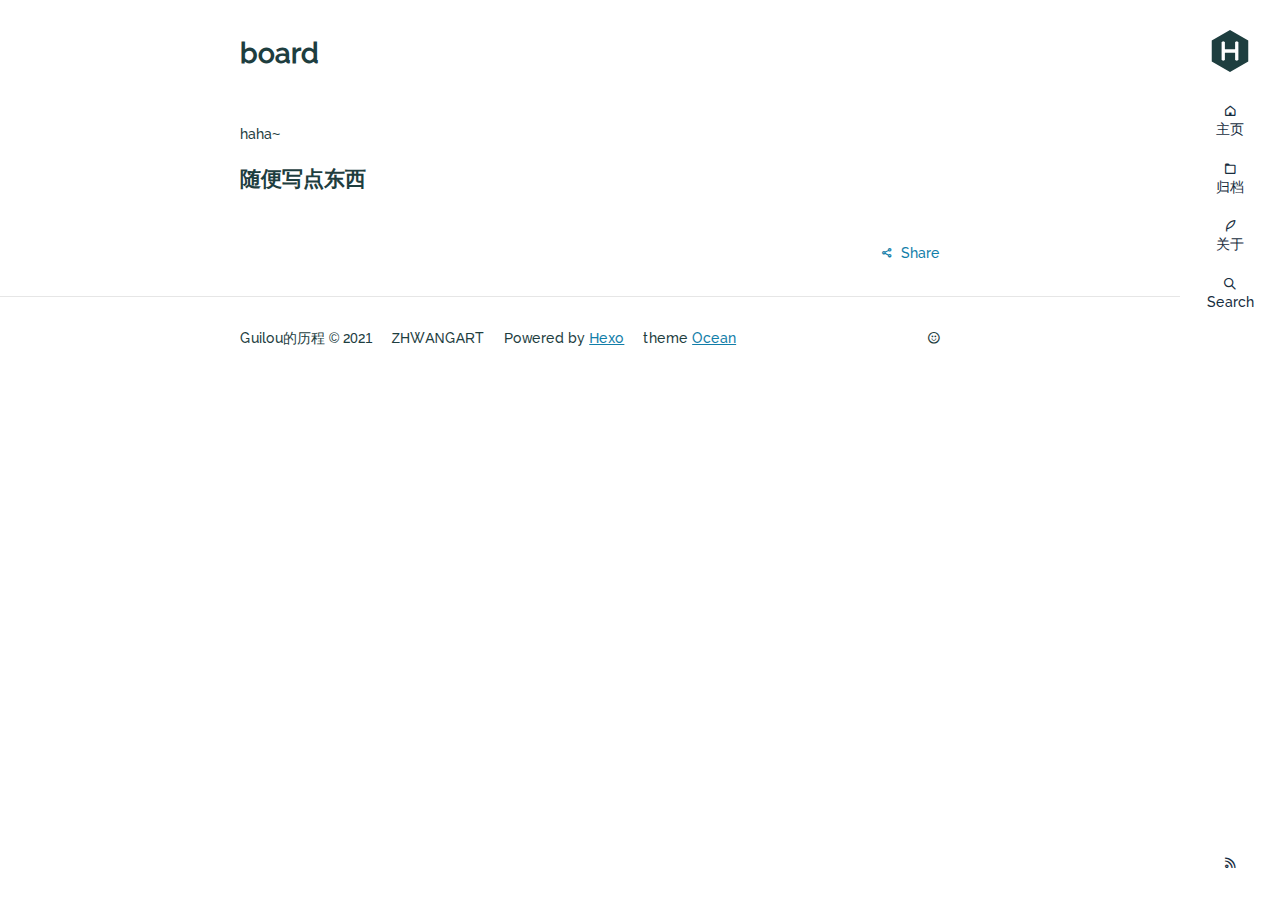
<file: board/index.html>
<!DOCTYPE html>
<html lang="en">

<head>
  <meta charset="utf-8">
  <meta name="viewport" content="width=device-width, initial-scale=1, maximum-scale=1">
  
  
  
  <meta name="description" content="知识，分享，成长">
  
  <title>
    board |
    
    Guilou的历程
  </title>
  
    <link rel="shortcut icon" href="/favicon.ico">
    
  
<link rel="stylesheet" href="/css/style.css">

  
  
<link rel="stylesheet" href="/fancybox/jquery.fancybox.min.css">

  
  
<script src="/js/pace.min.js"></script>

<meta name="generator" content="Hexo 6.0.0"><link rel="alternate" href="/atom.xml" title="Guilou的历程" type="application/atom+xml">
</head>

<body>
  <main class="content">
    <section class="outer">
  <article id="page-" class="article article-type-page" itemscope
  itemprop="blogPost" data-scroll-reveal>

  <div class="article-inner">
    
    <header class="article-header">
      

<h1 class="article-title" itemprop="name">
  board
</h1>



    </header>
    

    

    

    <div class="article-entry" itemprop="articleBody">
      
      
      
      <p>haha~</p>
<h2 id="随便写点东西"><a href="#随便写点东西" class="headerlink" title="随便写点东西"></a>随便写点东西</h2>
      
    </div>
    <footer class="article-footer">
      <a data-url="http://guiloual.github.io/board/index.html" data-id="ckxq8du1z0000xouo2zr57o09" class="article-share-link">
        Share
      </a>
      
    </footer>

  </div>

  
  
  

  

</article>
</section>
    <footer class="footer">
  <div class="outer">
    <div class="float-right">
      <ul class="list-inline">
  
  <li><i class="fe fe-smile-alt"></i> <span id="busuanzi_value_site_uv"></span></li>
  
</ul>
    </div>
    <ul class="list-inline">
      <li>Guilou的历程 &copy; 2021</li>
      
        <li>ZHWANGART</li>
      
      <li>Powered by <a href="http://hexo.io/" target="_blank">Hexo</a></li>
      <li>theme  <a target="_blank" rel="noopener" href="https://github.com/zhwangart/hexo-theme-ocean">Ocean</a></li>
    </ul>
  </div>
</footer>
  </main>
  <aside class="sidebar">
    <button class="navbar-toggle"></button>
<nav class="navbar">
  
  <div class="logo">
    <a href="/"><img src="/images/hexo.svg" alt="Guilou的历程"></a>
  </div>
  
  <ul class="nav nav-main">
    
    <li class="nav-item">
      <a class="nav-item-link" href="/">主页</a>
    </li>
    
    <li class="nav-item">
      <a class="nav-item-link" href="/archives">归档</a>
    </li>
    
    <li class="nav-item">
      <a class="nav-item-link" href="/gallery">关于</a>
    </li>
    
    <li class="nav-item">
      <a class="nav-item-link nav-item-search" title="Search">
        <i class="fe fe-search"></i>
        Search
      </a>
    </li>
  </ul>
</nav>
<nav class="navbar navbar-bottom">
  <ul class="nav">
    <li class="nav-item">
      <div class="totop" id="totop">
  <i class="fe fe-rocket"></i>
</div>
    </li>
    <li class="nav-item">
      
      <a class="nav-item-link" target="_blank" href="/atom.xml" title="RSS Feed">
        <i class="fe fe-feed"></i>
      </a>
      
    </li>
  </ul>
</nav>
<div class="search-form-wrap">
  <div class="local-search local-search-plugin">
  <input type="search" id="local-search-input" class="local-search-input" placeholder="Search...">
  <div id="local-search-result" class="local-search-result"></div>
</div>
</div>
  </aside>
  
<script src="/js/jquery-2.0.3.min.js"></script>


<script src="/js/jquery.justifiedGallery.min.js"></script>


<script src="/js/lazyload.min.js"></script>


<script src="/js/busuanzi-2.3.pure.min.js"></script>



<script src="/fancybox/jquery.fancybox.min.js"></script>




<script src="/js/copybtn.js"></script>






<script src="/js/ocean.js"></script>

</body>

</html>
</file>
<file: css/style.css>
@font-face {
  font-family: Raleway-Medium;
  src: url("../fonts/raleway_medium/Raleway-Medium.eot");
  src: url("../fonts/raleway_medium/Raleway-Medium.eot?#iefix") format('embedded-opentype'), url("../fonts/raleway_medium/Raleway-Medium.woff") format('woff'), url("../fonts/raleway_medium/Raleway-Medium.ttf") format('truetype'), url("../fonts/raleway_medium/Raleway-Medium.svg#iconfont") format('svg');
}
font-weight medium {
  font-style: normal;
}
@charset "utf-8";
@font-face {
  font-family: feathericon;
  font-weight: normal;
  font-style: normal;
  src: url("feathericon/feathericon.eot");
  src: url("feathericon/feathericon.eot?#iefix") format('embedded-opentype'), url("feathericon/feathericon.woff") format('woff'), url("feathericon/feathericon.ttf") format('truetype'), url("feathericon/feathericon.svg") format('svg');
}
.fe {
  display: inline-block;
  font: normal normal normal 16px feathericon;
  font-size: inherit;
  text-rendering: auto;
  -webkit-font-smoothing: antialiased;
  -moz-osx-font-smoothing: grayscale;
}
.fe-activity:before {
  content: "\f1e2";
}
.fe-add-cart:before {
  content: "\f1e6";
}
.fe-align-bottom:before {
  content: "\f1bf";
}
.fe-align-center:before {
  content: "\f195";
}
.fe-align-left:before {
  content: "\f196";
}
.fe-align-right:before {
  content: "\f197";
}
.fe-align-top:before {
  content: "\f1c0";
}
.fe-align-vertically:before {
  content: "\f1c1";
}
.fe-angry:before {
  content: "\f1b6";
}
.fe-app-menu:before {
  content: "\f198";
}
.fe-arrow-down:before {
  content: "\f100";
}
.fe-arrow-left:before {
  content: "\f101";
}
.fe-arrow-right:before {
  content: "\f102";
}
.fe-arrow-up:before {
  content: "\f103";
}
.fe-artboard:before {
  content: "\f104";
}
.fe-audio-player:before {
  content: "\f199";
}
.fe-backward:before {
  content: "\f180";
}
.fe-bar:before {
  content: "\f105";
}
.fe-bar-chart:before {
  content: "\f106";
}
.fe-beer:before {
  content: "\f107";
}
.fe-bell:before {
  content: "\f108";
}
.fe-birthday-cake:before {
  content: "\f163";
}
.fe-bold:before {
  content: "\f179";
}
.fe-bolt:before {
  content: "\f1e3";
}
.fe-book:before {
  content: "\f109";
}
.fe-bookmark:before {
  content: "\f170";
}
.fe-browser:before {
  content: "\f10b";
}
.fe-brush:before {
  content: "\f10c";
}
.fe-bug:before {
  content: "\f10d";
}
.fe-building:before {
  content: "\f10e";
}
.fe-cage:before {
  content: "\f1e7";
}
.fe-calendar:before {
  content: "\f10f";
}
.fe-camera:before {
  content: "\f110";
}
.fe-cart:before {
  content: "\f1e8";
}
.fe-check:before {
  content: "\f111";
}
.fe-check-circle:before {
  content: "\f19a";
}
.fe-check-circle-o:before {
  content: "\f19b";
}
.fe-check-verified:before {
  content: "\f19c";
}
.fe-clock:before {
  content: "\f113";
}
.fe-close:before {
  content: "\f114";
}
.fe-cloud:before {
  content: "\f115";
}
.fe-cocktail:before {
  content: "\f116";
}
.fe-code:before {
  content: "\f117";
}
.fe-codepen:before {
  content: "\f1d3";
}
.fe-coffee:before {
  content: "\f166";
}
.fe-columns:before {
  content: "\f118";
}
.fe-comment:before {
  content: "\f119";
}
.fe-comment-o:before {
  content: "\f1d2";
}
.fe-commenting:before {
  content: "\f11a";
}
.fe-comments:before {
  content: "\f11b";
}
.fe-compress:before {
  content: "\f181";
}
.fe-credit-card:before {
  content: "\f1e9";
}
.fe-crop:before {
  content: "\f1c2";
}
.fe-cry:before {
  content: "\f1b7";
}
.fe-cutlery:before {
  content: "\f19d";
}
.fe-delete-link:before {
  content: "\f19e";
}
.fe-desktop:before {
  content: "\f11d";
}
.fe-diamond:before {
  content: "\f11e";
}
.fe-difference:before {
  content: "\f1c3";
}
.fe-disabled:before {
  content: "\f11f";
}
.fe-disappointed:before {
  content: "\f1b8";
}
.fe-distribute-horizontally:before {
  content: "\f1cf";
}
.fe-distribute-vertically:before {
  content: "\f1c5";
}
.fe-document:before {
  content: "\f19f";
}
.fe-download:before {
  content: "\f120";
}
.fe-drop-down:before {
  content: "\f121";
}
.fe-drop-left:before {
  content: "\f122";
}
.fe-drop-right:before {
  content: "\f123";
}
.fe-drop-up:before {
  content: "\f124";
}
.fe-edit:before {
  content: "\f17f";
}
.fe-eject:before {
  content: "\f182";
}
.fe-elipsis-h:before {
  content: "\f125";
}
.fe-elipsis-v:before {
  content: "\f126";
}
.fe-equalizer:before {
  content: "\f1a0";
}
.fe-eraser:before {
  content: "\f1c6";
}
.fe-expand:before {
  content: "\f183";
}
.fe-export:before {
  content: "\f16e";
}
.fe-eye:before {
  content: "\f127";
}
.fe-facebook:before {
  content: "\f1d4";
}
.fe-fast-backward:before {
  content: "\f184";
}
.fe-fast-forward:before {
  content: "\f185";
}
.fe-feather:before {
  content: "\f174";
}
.fe-feed:before {
  content: "\f128";
}
.fe-file:before {
  content: "\f1b1";
}
.fe-file-audio:before {
  content: "\f1b2";
}
.fe-file-excel:before {
  content: "\f1a2";
}
.fe-file-image:before {
  content: "\f1b3";
}
.fe-file-movie:before {
  content: "\f1b4";
}
.fe-file-powerpoint:before {
  content: "\f1a3";
}
.fe-file-word:before {
  content: "\f1a4";
}
.fe-file-zip:before {
  content: "\f1b5";
}
.fe-filter:before {
  content: "\f173";
}
.fe-flag:before {
  content: "\f129";
}
.fe-folder:before {
  content: "\f12a";
}
.fe-folder-open:before {
  content: "\f176";
}
.fe-fork:before {
  content: "\f12b";
}
.fe-forward:before {
  content: "\f186";
}
.fe-frowing:before {
  content: "\f1b9";
}
.fe-gamepad:before {
  content: "\f191";
}
.fe-gear:before {
  content: "\f1a5";
}
.fe-gift:before {
  content: "\f1ea";
}
.fe-git:before {
  content: "\f1d5";
}
.fe-github:before {
  content: "\f1d6";
}
.fe-github-alt:before {
  content: "\f1d7";
}
.fe-globe:before {
  content: "\f12c";
}
.fe-google:before {
  content: "\f1d8";
}
.fe-google-plus:before {
  content: "\f1d9";
}
.fe-hash:before {
  content: "\f12d";
}
.fe-headphone:before {
  content: "\f18e";
}
.fe-heart:before {
  content: "\f12e";
}
.fe-heart-o:before {
  content: "\f167";
}
.fe-home:before {
  content: "\f12f";
}
.fe-import:before {
  content: "\f16f";
}
.fe-info:before {
  content: "\f130";
}
.fe-insert-link:before {
  content: "\f1a6";
}
.fe-instagram:before {
  content: "\f1da";
}
.fe-intersect:before {
  content: "\f1c7";
}
.fe-italic:before {
  content: "\f17a";
}
.fe-key:before {
  content: "\f131";
}
.fe-keyboard:before {
  content: "\f132";
}
.fe-kitchen-cooker:before {
  content: "\f1a7";
}
.fe-laptop:before {
  content: "\f133";
}
.fe-layer:before {
  content: "\f18c";
}
.fe-layout:before {
  content: "\f134";
}
.fe-line-chart:before {
  content: "\f135";
}
.fe-link:before {
  content: "\f136";
}
.fe-link-external:before {
  content: "\f137";
}
.fe-list-bullet:before {
  content: "\f17c";
}
.fe-list-order:before {
  content: "\f17d";
}
.fe-list-task:before {
  content: "\f17e";
}
.fe-location:before {
  content: "\f138";
}
.fe-lock:before {
  content: "\f139";
}
.fe-login:before {
  content: "\f13a";
}
.fe-logout:before {
  content: "\f13b";
}
.fe-loop:before {
  content: "\f192";
}
.fe-magic:before {
  content: "\f177";
}
.fe-mail:before {
  content: "\f13c";
}
.fe-map:before {
  content: "\f16d";
}
.fe-mask:before {
  content: "\f1c8";
}
.fe-medal:before {
  content: "\f13d";
}
.fe-megaphone:before {
  content: "\f13e";
}
.fe-mention:before {
  content: "\f164";
}
.fe-messanger:before {
  content: "\f1e1";
}
.fe-minus:before {
  content: "\f140";
}
.fe-mobile:before {
  content: "\f141";
}
.fe-money:before {
  content: "\f1a8";
}
.fe-moon:before {
  content: "\f1ef";
}
.fe-mouse:before {
  content: "\f142";
}
.fe-music:before {
  content: "\f175";
}
.fe-open-mouth:before {
  content: "\f1ba";
}
.fe-palette:before {
  content: "\f165";
}
.fe-paper-plane:before {
  content: "\f178";
}
.fe-pause:before {
  content: "\f187";
}
.fe-pencil:before {
  content: "\f144";
}
.fe-phone:before {
  content: "\f145";
}
.fe-picture:before {
  content: "\f1a9";
}
.fe-picture-square:before {
  content: "\f1e4";
}
.fe-pie-chart:before {
  content: "\f146";
}
.fe-pinterest:before {
  content: "\f1db";
}
.fe-pizza:before {
  content: "\f147";
}
.fe-play:before {
  content: "\f188";
}
.fe-plug:before {
  content: "\f18f";
}
.fe-plus:before {
  content: "\f148";
}
.fe-pocket:before {
  content: "\f1dc";
}
.fe-pot:before {
  content: "\f1aa";
}
.fe-print:before {
  content: "\f171";
}
.fe-prototype:before {
  content: "\f149";
}
.fe-question:before {
  content: "\f14a";
}
.fe-quote-left:before {
  content: "\f14b";
}
.fe-quote-right:before {
  content: "\f14c";
}
.fe-rage:before {
  content: "\f1bb";
}
.fe-random:before {
  content: "\f189";
}
.fe-reload:before {
  content: "\f193";
}
.fe-remove-cart:before {
  content: "\f1eb";
}
.fe-rocket:before {
  content: "\f14d";
}
.fe-scale:before {
  content: "\f1c9";
}
.fe-search:before {
  content: "\f14e";
}
.fe-search-minus:before {
  content: "\f16a";
}
.fe-search-plus:before {
  content: "\f16b";
}
.fe-share:before {
  content: "\f14f";
}
.fe-shield:before {
  content: "\f172";
}
.fe-shopping-bag:before {
  content: "\f1ec";
}
.fe-sitemap:before {
  content: "\f150";
}
.fe-smile:before {
  content: "\f1bc";
}
.fe-smile-alt:before {
  content: "\f1bd";
}
.fe-speaker:before {
  content: "\f1ab";
}
.fe-star:before {
  content: "\f151";
}
.fe-star-o:before {
  content: "\f168";
}
.fe-step-backward:before {
  content: "\f1d0";
}
.fe-step-forward:before {
  content: "\f1d1";
}
.fe-stop:before {
  content: "\f18b";
}
.fe-subtract:before {
  content: "\f1ca";
}
.fe-sunny-o:before {
  content: "\f1f0";
}
.fe-sunrise:before {
  content: "\f1f1";
}
.fe-sync:before {
  content: "\f194";
}
.fe-table:before {
  content: "\f1ac";
}
.fe-tablet:before {
  content: "\f152";
}
.fe-tag:before {
  content: "\f153";
}
.fe-target:before {
  content: "\f1f3";
}
.fe-terminal:before {
  content: "\f154";
}
.fe-text-align-center:before {
  content: "\f1cb";
}
.fe-text-align-justify:before {
  content: "\f1e5";
}
.fe-text-align-left:before {
  content: "\f1cc";
}
.fe-text-align-right:before {
  content: "\f1cd";
}
.fe-text-size:before {
  content: "\f17b";
}
.fe-ticket:before {
  content: "\f155";
}
.fe-tiled:before {
  content: "\f156";
}
.fe-timeline:before {
  content: "\f1ad";
}
.fe-tired:before {
  content: "\f1be";
}
.fe-trash:before {
  content: "\f157";
}
.fe-trophy:before {
  content: "\f158";
}
.fe-truck:before {
  content: "\f1ed";
}
.fe-twitter:before {
  content: "\f1dd";
}
.fe-umbrella:before {
  content: "\f1f2";
}
.fe-underline:before {
  content: "\f1ae";
}
.fe-union:before {
  content: "\f1ce";
}
.fe-unlock:before {
  content: "\f169";
}
.fe-upload:before {
  content: "\f159";
}
.fe-usb:before {
  content: "\f190";
}
.fe-user:before {
  content: "\f15a";
}
.fe-user-minus:before {
  content: "\f16c";
}
.fe-user-plus:before {
  content: "\f15b";
}
.fe-users:before {
  content: "\f15c";
}
.fe-vector:before {
  content: "\f15d";
}
.fe-video:before {
  content: "\f15e";
}
.fe-wallet:before {
  content: "\f1ee";
}
.fe-warning:before {
  content: "\f15f";
}
.fe-watch:before {
  content: "\f1af";
}
.fe-watch-alt:before {
  content: "\f1b0";
}
.fe-wine-glass:before {
  content: "\f161";
}
.fe-wordpress:before {
  content: "\f1de";
}
.fe-wordpress-alt:before {
  content: "\f1df";
}
.fe-wrench:before {
  content: "\f162";
}
.fe-youtube:before {
  content: "\f1e0";
}
/* normalize.css v8.0.0 | MIT License | github.com/necolas/normalize.css */
html {
  line-height: 1.15 /* 1 */;
  -webkit-text-size-adjust: 100% /* 2 */;
}
body {
  margin: 0;
}
h1 {
  font-size: 2em;
  margin: 0.67em 0;
}
hr {
  box-sizing: content-box /* 1 */;
  height: 0 /* 1 */;
  overflow: visible /* 2 */;
}
pre {
  font-family: monospace, monospace /* 1 */;
  font-size: 1em /* 2 */;
}
a {
  background-color: transparent;
}
abbr[title] {
  border-bottom: none /* 1 */;
  text-decoration: underline /* 2 */;
  text-decoration: underline dotted /* 2 */;
}
b,
strong {
  font-weight: bolder;
}
code,
kbd,
samp {
  font-family: monospace, monospace /* 1 */;
  font-size: 1em /* 2 */;
}
small {
  font-size: 80%;
}
sub,
sup {
  font-size: 75%;
  line-height: 0;
  position: relative;
  vertical-align: baseline;
}
sub {
  bottom: -0.25em;
}
sup {
  top: -0.5em;
}
img {
  border-style: none;
}
button,
input,
optgroup,
select,
textarea {
  font-family: inherit /* 1 */;
  font-size: 100% /* 1 */;
  line-height: 1.15 /* 1 */;
  margin: 0 /* 2 */;
}
button,
input {
  overflow: visible;
}
button,
select {
  text-transform: none;
}
button,
[type="button"],
[type="reset"],
[type="submit"] {
  -webkit-appearance: button;
}
button::-moz-focus-inner,
[type="button"]::-moz-focus-inner,
[type="reset"]::-moz-focus-inner,
[type="submit"]::-moz-focus-inner {
  border-style: none;
  padding: 0;
}
button:-moz-focusring,
[type="button"]-moz-focusring,
[type="reset"]-moz-focusring,
[type="submit"]-moz-focusring {
  outline: 1px dotted ButtonText;
}
fieldset {
  padding: 0.35em 0.75em 0.625em;
}
legend {
  box-sizing: border-box /* 1 */;
  color: inherit /* 2 */;
  display: table /* 1 */;
  max-width: 100% /* 1 */;
  padding: 0 /* 3 */;
  white-space: normal /* 1 */;
}
progress {
  vertical-align: baseline;
}
textarea {
  overflow: auto;
}
[type="checkbox"],
[type="radio"] {
  box-sizing: border-box /* 1 */;
  padding: 0 /* 2 */;
}
[type="number"]::-webkit-inner-spin-button,
[type="number"]::-webkit-outer-spin-button {
  height: auto;
}
[type="search"] {
  -webkit-appearance: textfield /* 1 */;
  outline-offset: -2px /* 2 */;
}
[type="search"]::-webkit-search-decoration {
  -webkit-appearance: none;
}
::-webkit-file-upload-button {
  -webkit-appearance: button /* 1 */;
  font: inherit /* 2 */;
}
details {
  display: block;
}
summary {
  display: list-item;
}
template {
  display: none;
}
[hidden] {
  display: none;
}
*,
*::before,
*::after {
  box-sizing: border-box;
}
html,
body {
  height: 100%;
}
html {
  font-size: 62.5%;
  -webkit-text-size-adjust: 100%;
  -ms-text-size-adjust: 100%;
  -ms-overflow-style: scrollbar;
  -webkit-tap-highlight-color: transparent;
}
body {
  position: relative;
  background-color: #fff;
  font-family: "Raleway-Medium", "Helvetica Neue", Helvetica, "PingFang SC", "Hiragino Sans GB", "Microsoft YaHei", "微软雅黑", Arial, sans-serif;
  font-size: 1.4rem;
  line-height: 1.7;
  color: #1e3e3f;
  padding: 0;
  margin: 0;
  overflow-x: hidden;
  text-size-adjust: 100%;
}
body ::selection {
  background: #5c6b72;
  color: #e6e6e6;
}
a {
  color: #127ea9;
}
a:hover {
  color: #1594c6;
}
a:active {
  color: #1178a1;
}
a.disabled {
  color: #adb5bd;
}
img {
  max-width: 100%;
}
.article-date,
.article-category .article-category-link,
.archive-year-wrap .archive-year,
.archive-article-date {
  text-decoration: none;
  color: #5c6b72;
}
.article-date:hover,
.article-category .article-category-link:hover,
.archive-year-wrap .archive-year:hover,
.archive-article-date:hover {
  color: #5c6b72;
}
.archive-article-inner {
  -webkit-border-radius: 4px;
  -moz-border-radius: 4px;
  border-radius: 4px;
}
.article-entry h1,
.article-entry h2,
.article-entry h3,
.article-entry h4,
.article-entry h5,
.article-entry h6 {
  margin: 1.5rem 0;
}
.article-entry hr {
  height: 0.1rem;
  background-color: #e6e6e6;
  border: none;
  padding: 0;
  margin: 1.5rem 0;
}
.article-entry strong {
  font-weight: bold;
}
.article-entry em,
.article-entry cite {
  font-style: italic;
}
.article-entry sup,
.article-entry sub {
  font-size: 75%;
  line-height: 0;
  position: relative;
  vertical-align: baseline;
}
.article-entry sup {
  top: -0.5rem;
}
.article-entry sub {
  bottom: -0.25rem;
}
.article-entry small {
  font-size: 85%;
}
.article-entry acronym,
.article-entry abbr {
  border-bottom: 0.1rem #e6e6e6 dotted;
}
.article-entry ul,
.article-entry ol,
.article-entry dl {
  margin: 1.5rem 0;
  line-height: line-height;
}
.article-entry ul,
.article-entry ol {
  padding-left: 2em;
}
.article-entry ul {
  list-style-type: circle;
}
.article-entry p,
.article-entry table,
.article-entry blockquote {
  margin: 1.5rem 0;
}
.article-entry img,
.article-entry video {
  max-width: 100%;
  height: auto;
  display: block;
  margin: auto;
}
.article-entry iframe {
  border: none;
}
.article-entry table {
  width: 100%;
  border-collapse: collapse;
  vertical-align: middle;
  empty-cells: show;
  text-align: left;
}
.article-entry table th,
.article-entry table td,
.article-entry table {
  border: 0.1rem #e6e6e6 solid;
}
.article-entry table th,
.article-entry table td {
  padding: 1rem 1.5rem;
}
.article-entry table tbody tr:nth-child(2n) {
  background-color: rgba(230,230,230,0.25);
}
.article-entry blockquote {
  position: relative;
  display: block;
  padding: 0 1.5rem 0 4.5rem;
  width: 100%;
  overflow: auto;
  color: #5c6b72;
}
.article-entry blockquote:before {
  content: url("[data-uri]");
  display: block;
  width: 3rem;
  position: absolute;
  left: 0;
  top: 0;
}
.article-entry blockquote > :first-child {
  margin-top: 0;
}
.article-entry blockquote > :last-child {
  margin-bottom: 0;
}
.article-entry blockquote footer cite:before {
  content: "—";
  padding: 0 0.5rem;
}
.jumbotron {
  padding: 0;
  margin-bottom: 3rem;
  text-align: center;
}
.content,
.sidebar {
  transition: all 0.3s ease-in-out;
}
.content {
  position: relative;
  z-index: 1;
  margin-right: 0;
}
.content.on {
  transform: translateX(-10rem);
}
.content .copy-btn {
  position: absolute;
  font-size: 12px;
  color: rgba(140,140,140,0.8);
  transition: color;
  cursor: pointer;
}
.content .copy-btn:hover {
  color: #8c8c8c;
}
.sidebar {
  position: fixed;
  z-index: 9;
  top: 0;
  right: -10rem;
  bottom: 0;
  width: 10rem;
  background-color: #f4f4f4;
}
.sidebar.on {
  right: 0;
}
.navbar-toggle {
  position: absolute;
  top: 1.5rem;
  right: 11.5rem;
  padding: 0.5rem 1rem;
  border: none;
  -webkit-border-radius: 0.4rem;
  -moz-border-radius: 0.4rem;
  border-radius: 0.4rem;
  background-color: rgba(30,62,63,0.25);
  color: #fff;
}
.navbar-toggle::before {
  content: '\f105';
  font-family: feathericon;
  font-size: larger;
}
.wrap,
.outer {
  width: 100%;
  padding-right: 1.5rem;
  padding-left: 1.5rem;
  margin: auto;
}
.wrap::before,
.outer::before,
.wrap::after,
.outer::after {
  content: "";
  display: table;
  clear: both;
}
.local-search {
  width: 100%;
}
.tocbot {
  display: none;
}
@media (min-width: 768px) {
  .jumbotron {
    margin-bottom: 6rem;
  }
  .content {
    margin-right: 10rem;
  }
  .sidebar {
    right: 0;
    background-color: #fff;
  }
  .navbar-toggle {
    display: none;
  }
  .wrap,
  .outer {
    width: 70rem;
    padding-right: 0;
    padding-left: 0;
  }
  .local-search {
    width: 70rem;
  }
  .card-quote {
    grid-template-columns: repeat(3, 1fr);
  }
}
@media (min-width: 1200px) {
  .tocbot {
    display: block;
  }
}
.list-unstyled,
.list-inline {
  list-style: none;
  padding-left: 0;
  margin-left: 0;
}
.list-inline {
  position: relative;
  margin: 0 -0.75rem;
}
.list-inline > li {
  display: inline-block;
  padding: 0 0.75rem;
}
.category-list {
  list-style: none;
  padding-left: 0;
  margin-left: 0;
  margin-right: -0.5rem;
  margin-left: -0.5rem;
}
.category-list > .category-list-item {
  display: inline-block;
  padding: 0.5rem 1rem;
}
.category-list > .category-list-item:before {
  content: "\f18c";
  font-family: feathericon;
  margin-right: 0.5rem;
}
.tag-list {
  list-style: none;
  padding-left: 0;
  margin-left: 0;
  margin-right: -0.5rem;
  margin-left: -0.5rem;
}
.tag-list > .tag-list-item {
  display: inline-block;
  padding: 0.5rem 1rem;
}
.tag-list > .tag-list-item:before {
  content: "\f153";
  font-family: feathericon;
  margin-right: 0.5rem;
}
.video {
  position: relative;
  height: auto;
}
.video .brand {
  width: 4.2rem;
}
.video-frame {
  position: absolute;
  z-index: 1;
  right: 0;
  bottom: 0;
  left: 0;
  min-width: 100%;
}
.video-frame img {
  display: block;
  width: 100%;
}
.video-media {
  position: relative;
  z-index: 0;
  height: 90vh;
  overflow: hidden;
}
.video-media video,
.video-media img {
  position: absolute;
  top: 50%;
  left: 50%;
  transform: translate(-50%, -50%);
  min-width: 100%;
  min-height: 100%;
}
.video-overlay {
  position: absolute;
  top: 0;
  bottom: 0;
  left: 0;
  right: 0;
  background-color: rgba(178,191,204,0.6);
}
.video-inner {
  position: absolute;
  top: 50%;
  left: 50%;
  transform: translate(-50%, -65%);
}
.video-inner a,
.video-inner {
  color: #fff;
  text-decoration: none;
}
.video-learn-more {
  position: absolute;
  z-index: 1;
  bottom: -3rem;
  right: 0;
  left: 0;
}
.video-learn-more a > .fe {
  font-size: 3rem;
  color: #adb5bd;
}
.video-learn-more a > .fe:hover {
  color: #1e3e3f;
}
.search-form-wrap {
  position: fixed;
  top: -100%;
  right: 10rem;
  left: 0;
  opacity: 0;
  transition: 0.3s;
}
.search-form-wrap.on {
  top: 0;
  opacity: 1;
}
.local-search {
  position: relative;
  margin: 0 auto;
  padding: 3rem;
  background-color: #fff;
  box-shadow: 0 1rem 3rem rgba(30,62,63,0.05);
  max-height: 100vh;
  overflow-y: auto;
}
.local-search-input {
  border: 0.1rem #e6e6e6 solid;
  -webkit-border-radius: 0.4rem;
  -moz-border-radius: 0.4rem;
  border-radius: 0.4rem;
  background-color: #fff;
  width: 100%;
  padding: 1rem 1.5rem;
  outline: none;
}
.local-search-input::-webkit-search-results-decoration,
.local-search-input::-webkit-search-cancel-button {
  -webkit-appearance: none;
}
.local-search-close {
  position: absolute;
  top: 3.85rem;
  right: 4.25rem;
  display: block;
  height: 2rem;
  width: 2rem;
  padding: 0;
  border: none;
  -webkit-border-radius: 50%;
  -moz-border-radius: 50%;
  border-radius: 50%;
  background-color: #9c8079;
  color: #fff;
  text-align: center;
  cursor: pointer;
}
.local-search-close::before {
  content: '\f114';
  font-family: feathericon;
}
.local-search-result {
  text-align: left;
}
.search-result-list {
  list-style: none;
  padding-left: 0;
  margin-left: 0;
}
.search-result-list li {
  padding: 1.5rem 0;
}
.search-result-list li:not(:last-child) {
  border-bottom: 0.1rem #e6e6e6 solid;
}
.search-result-list li .search-result-title {
  font-size: 1.6rem;
  font-weight: bold;
}
.search-result-list li .search-result {
  padding-top: 0.5rem;
  margin: 0;
  max-height: 12rem;
  overflow: hidden;
}
.search-result-list li em.search-keyword {
  color: #9e6a4d;
}
.search-result-empty {
  padding: 3rem 0 0;
}
.article {
  padding: 3rem 0;
}
.article-topping {
  position: absolute;
  top: 0;
  left: -3rem;
  color: #ea434a;
}
.article-topping .fe {
  font-size: 2rem;
  line-height: 1.7;
}
.article-meta::before,
.article-meta::after {
  content: "";
  display: table;
  clear: both;
}
.article-date::before {
  content: '\f10f';
  margin-right: 0.5rem;
  font-family: feathericon;
  opacity: 0.5;
}
.article-category {
  display: inline-block;
  margin-left: 1.5rem;
}
.article-category:before {
  content: "\f18c";
  font-family: feathericon;
  margin-right: 0.5rem;
}
.archive-article-header + .article-category {
  margin-left: 0;
}
.article-entry {
  margin-top: 3rem;
  color: #1e3e3f;
}
.article-entry::before,
.article-entry::after {
  content: "";
  display: table;
  clear: both;
}
.article-entry .pullquote {
  text-align: left;
  width: 45%;
  margin: 0;
}
.article-entry .pullquote.left {
  margin-left: 0.5em;
  margin-right: 1em;
}
.article-entry .pullquote.right {
  margin-right: 0.5em;
  margin-left: 1em;
}
.article-entry .caption {
  color: color-grey;
  display: block;
  font-size: 0.9em;
  margin-top: 0.5em;
  position: relative;
  text-align: center;
}
.article-entry .video-container {
  position: relative;
  padding-top: 56.25%;
  height: 0;
  overflow: hidden;
}
.article-entry .video-container iframe,
.article-entry .video-container object,
.article-entry .video-container embed {
  position: absolute;
  top: 0;
  left: 0;
  width: 100%;
  height: 100%;
  margin-top: 0;
}
.article-header {
  position: relative;
}
.article-header h1,
.article-header h2 {
  margin: 0;
}
.article-header .article-title {
  text-decoration: none;
  color: #1e3e3f;
}
.article-footer {
  margin-top: 3rem;
}
.article-footer::before,
.article-footer::after {
  content: "";
  display: table;
  clear: both;
}
.article-tag-list {
  list-style: none;
  padding-left: 0;
  margin-left: 0;
  margin: 0;
}
.article-tag-list:before {
  content: "\f153";
  font-family: feathericon;
  margin-right: 0.5rem;
}
.article-tag-list .article-tag-list-item {
  display: inline-block;
  padding-right: 1rem;
}
.article-tag-list .article-tag-list-link {
  text-decoration: none;
}
.article-comment-link {
  float: right;
}
.article-comment-link:before {
  content: "\f1d2";
  font-family: feathericon;
  padding-right: 8px;
}
.article-share-link {
  cursor: pointer;
  float: right;
  margin-left: 20px;
}
.article-share-link:before {
  content: "\f14f";
  font-family: feathericon;
  padding-right: 6px;
}
.article-nav {
  position: relative;
  padding-top: 3rem;
  margin-top: 5rem;
  border-top: 0.1rem #e6e6e6 solid;
}
.article-nav::before,
.article-nav::after {
  content: "";
  display: table;
  clear: both;
}
.article-nav-link {
  display: block;
  text-decoration: none;
}
.article-nav-link:first-child {
  float: left;
}
.article-nav-link:last-child {
  float: right;
  text-align: right;
}
.article-nav-caption {
  color: #5c6b72;
}
.article-nav-title {
  font-size: inherit;
}
.article-share-box {
  position: absolute;
  display: none;
  background: #fff;
  -webkit-border-radius: 0.4rem;
  -moz-border-radius: 0.4rem;
  border-radius: 0.4rem;
  box-shadow: 1px 2px 10px rgba(0,0,0,0.2);
  -webkit-border-radius: 3px;
  -moz-border-radius: 3px;
  border-radius: 3px;
  margin-left: -145px;
  overflow: hidden;
  z-index: 1;
}
.article-share-box.on {
  display: block;
}
.article-share-input {
  width: 100%;
  background: none;
  box-sizing: border-box;
  padding: 0 1.5rem;
  outline: none;
  border: none;
  border-bottom: 0.1rem #e6e6e6 solid;
  height: 3.6rem;
  line-height: 3.6rem;
}
.article-share-links::before,
.article-share-links::after {
  content: "";
  display: table;
  clear: both;
}
.article-share-twitter,
.article-share-facebook,
.article-share-pinterest,
.article-share-google {
  position: relative;
  display: block;
  float: left;
  width: 5rem;
  height: 3.6rem;
  color: #172d3e;
  text-align: center;
  text-decoration: none;
}
.article-share-twitter:before,
.article-share-facebook:before,
.article-share-pinterest:before,
.article-share-google:before {
  font-size: 20px;
  font-family: feathericon;
}
.article-share-twitter:hover,
.article-share-facebook:hover,
.article-share-pinterest:hover,
.article-share-google:hover {
  color: #fff;
}
.article-share-twitter:before {
  content: "\f1dd";
}
.article-share-twitter:hover {
  background: #00aced;
  text-shadow: 0 1px #008abe;
}
.article-share-facebook:before {
  content: "\f1d4";
}
.article-share-facebook:hover {
  background: #3b5998;
  text-shadow: 0 1px #2f477a;
}
.article-share-pinterest:before {
  content: "\f1db";
}
.article-share-pinterest:hover {
  background: #cb2027;
  text-shadow: 0 1px #a21a1f;
}
.article-share-google:before {
  content: "\f1d8";
}
.article-share-google:hover {
  background: #dd4b39;
  text-shadow: 0 1px #be3221;
}
.tocbot {
  position: absolute;
  top: 14rem;
  left: calc((100vw - 70rem) / 2 + 70rem);
  font-size: 80%;
  opacity: 0.8;
}
.tocbot > .toc-list {
  position: relative;
  overflow: hidden;
}
.toc-list {
  list-style: none;
  padding-left: 0;
  margin-left: 0;
  padding-left: 1rem;
}
a.toc-link {
  height: 100%;
  color: #172d3e;
  text-decoration: none;
}
.is-collapsible {
  max-height: 1000px;
  overflow: hidden;
  transition: all;
}
.is-collapsed {
  max-height: 0;
}
.is-position-fixed {
  position: fixed !important;
  top: 0;
  right: 10rem;
}
.is-active-link {
  font-weight: 700;
}
.toc-link::before {
  background-color: #e6e6e6;
  content: ' ';
  display: inline-block;
  height: inherit;
  left: 0;
  margin-top: -1px;
  position: absolute;
  width: 2px;
}
.is-active-link::before {
  background-color: #127ea9;
}
.article-gallery {
  position: relative;
}
.article-gallery-photos {
  position: relative;
  overflow: hidden;
}
.article-gallery-img {
  display: none;
  max-width: 100%;
}
.article-gallery-img:first-child {
  display: block;
}
.article-gallery-img.loaded {
  position: absolute;
  display: block;
}
.article-gallery-img img {
  display: block;
  max-width: 100%;
  margin: 0 auto;
}
.article-albums {
  position: relative;
}
.article-albums-photos {
  position: relative;
  display: flex;
  flex-wrap: wrap;
  list-style: none;
  padding-left: 0;
  margin-left: 0;
}
.article-albums-photos::before,
.article-albums-photos::after {
  content: "";
  display: table;
  clear: both;
}
.article-albums-photos::after {
  content: '';
  flex-grow: 999999999;
}
.article-albums-photos .article-albums-item {
  position: relative;
  flex-grow: 1;
  margin: 0.5rem;
  overflow: hidden;
}
.article-albums-photos .article-albums-item img {
  object-fit: cover;
  max-width: 100%;
  min-width: 100%;
  vertical-align: center;
}
.article-albums-photos .article-albums-item .article-albums-caption {
  display: block;
  width: 100%;
  padding: 1rem 0;
  text-align: center;
}
@media (min-width: 576px) {
  .article-albums-item img {
    height: 32rem;
  }
  .article-albums-item .article-albums-caption {
    position: absolute;
    bottom: 0;
    left: 0;
    width: 100%;
    background-color: rgba(0,0,0,0.5);
    background: linear-gradient(to top, rgba(0,0,0,0.5), transparent);
    color: #fff;
    padding: 1rem;
    opacity: 0;
    transform: translateY(100%);
    transition: all 0.3s ease-in-out;
  }
  .article-albums-item:hover .article-albums-caption {
    opacity: 1;
    transform: translateY(0);
  }
}
@media (min-width: 768px) {
  .article-albums-item img {
    height: 20rem;
  }
}
.justified-gallery {
  width: 100%;
  position: relative;
  overflow: hidden;
}
.justified-gallery > a,
.justified-gallery > div,
.justified-gallery > figure {
  position: absolute;
  display: inline-block;
  overflow: hidden;
  background: #adb5bd /* To have gray placeholders while the gallery is loading with waitThumbnailsLoad = false */;
  filter: "alpha(opacity=10)";
  opacity: 0.1;
  margin: 0;
  padding: 0;
}
.justified-gallery > a > img,
.justified-gallery > div > img,
.justified-gallery > figure > img,
.justified-gallery > a > a > img,
.justified-gallery > div > a > img,
.justified-gallery > figure > a > img,
.justified-gallery > a > svg,
.justified-gallery > div > svg,
.justified-gallery > figure > svg,
.justified-gallery > a > a > svg,
.justified-gallery > div > a > svg,
.justified-gallery > figure > a > svg {
  position: absolute;
  top: 50%;
  left: 50%;
  margin: 0;
  padding: 0;
  border: none;
  filter: "alpha(opacity=0)";
  opacity: 0;
}
.justified-gallery > a > .caption,
.justified-gallery > div > .caption,
.justified-gallery > figure > .caption {
  display: none;
  position: absolute;
  right: 0;
  bottom: 0;
  left: 0;
  padding: 1rem;
  background-color: rgba(0,0,0,0.5);
  background: linear-gradient(to top, rgba(0,0,0,0.5), transparent);
  color: #fff;
}
.justified-gallery > a > .caption.caption-visible,
.justified-gallery > div > .caption.caption-visible,
.justified-gallery > figure > .caption.caption-visible {
  display: initial;
}
.justified-gallery > .jg-entry-visible {
  filter: "alpha(opacity=100)";
  opacity: 1;
  background: none;
}
.justified-gallery > .jg-entry-visible > img,
.justified-gallery > .jg-entry-visible > a > img,
.justified-gallery > .jg-entry-visible > svg,
.justified-gallery > .jg-entry-visible > a > svg {
  filter: "alpha(opacity=100)";
  opacity: 1;
  -webkit-transition: opacity 500ms ease-in;
  -moz-transition: opacity 500ms ease-in;
  -o-transition: opacity 500ms ease-in;
  transition: opacity;
}
.justified-gallery > .jg-filtered {
  display: none;
}
.justified-gallery > .jg-filtered > .spinner {
  position: absolute;
  bottom: 0;
  margin-left: -24px;
  padding: 10px 0 10px 0;
  left: 50%;
  filter: "alpha(opacity=100)";
  opacity: 1;
  overflow: initial;
}
.justified-gallery > .jg-filtered > span {
  display: inline-block;
  filter: "alpha(opacity=0)";
  opacity: 0;
  width: 8px;
  height: 8px;
  margin: 0 4px 0 4px;
  background-color: #000;
  -webkit-border-radius: 6px;
  -moz-border-radius: 6px;
  border-radius: 6px;
}
.articles .article {
  padding: 4.5rem 0;
}
.articles .article:not(:last-child) {
  border-bottom: 0.1rem #e6e6e6 solid;
}
.articles .article-entry,
.articles .article-footer {
  margin-top: 0;
}
.articles .article-entry .article-gallery {
  margin-top: 1.5rem;
}
.archives-wrap {
  position: relative;
}
.archives-wrap::before,
.archives-wrap::after {
  content: "";
  display: table;
  clear: both;
}
.archives-wrap:first-child {
  margin-top: 3rem;
}
.archives-wrap:last-child {
  margin-bottom: 3rem;
}
.archive-year-wrap {
  position: absolute;
  top: 0;
  left: 0;
  width: 6rem;
}
.archive-year-wrap .archive-year {
  position: relative;
  display: inline-block;
}
.archive-year-wrap .archive-year::after {
  content: '';
  position: absolute;
  left: 0;
  bottom: 0;
  height: 0.15rem;
  background-color: #5c6b72;
  width: 100%;
}
.archives {
  margin-left: 6rem;
  border-left: 0.1rem #e6e6e6 dashed;
  padding-left: 3rem;
}
.archives::before,
.archives::after {
  content: "";
  display: table;
  clear: both;
}
.archive-article-inner {
  margin-bottom: 1.5rem;
}
.archive-article-header {
  display: table-row;
}
.archive-article-header > a,
.archive-article-header > h2 {
  display: table-cell;
}
.archive-article-header h2 {
  margin: 0;
  padding-left: 3rem;
}
.archive-article-header h2 .archive-article-title {
  text-decoration: none;
  font-size: 1.5rem;
}
.archive-article-footer {
  margin-top: 1.5rem;
}
.archive-article-date {
  position: relative;
  display: block;
}
.archive-article-date::before {
  content: '';
  position: absolute;
  top: 50%;
  left: -3.5rem;
  margin-top: -0.25rem;
  width: 1rem;
  height: 1rem;
  -webkit-border-radius: 1rem;
  -moz-border-radius: 1rem;
  border-radius: 1rem;
  background-color: #e6e6e6;
}
.page-type-title {
  margin: 0;
  padding: 3rem 0;
}
.page-nav {
  margin: 3rem auto;
  text-align: center;
  overflow: hidden;
}
.page-nav::before,
.page-nav::after {
  content: "";
  display: table;
  clear: both;
}
.page-nav a,
.page-nav span {
  padding: 1rem 1.5rem;
  line-height: 1;
}
.page-nav a {
  text-decoration: none;
}
.page-nav .prev {
  float: left;
}
.page-nav .next {
  float: right;
}
.page-nav .page-number {
  display: inline-block;
}
@media mq-mobile {
  .page-nav .page-number {
    display: none;
  }
}
.page-nav .current {
  font-weight: bold;
}
.page-nav .space {
  color: #e6e6e6;
}
.footer {
  border-top: 0.1rem #e6e6e6 solid;
  padding: 3rem 0;
}
.float-left {
  float: left !important;
}
.float-right {
  float: right !important;
}
.float-none {
  float: none !important;
}
.article-entry pre,
.article-entry .highlight {
  background: #f6f8fa;
  padding: 1.5rem;
  margin: 1.5rem 0;
  -webkit-border-radius: 0.4rem;
  -moz-border-radius: 0.4rem;
  border-radius: 0.4rem;
  overflow: auto;
  color: #4d4d4c;
}
.article-entry .highlight .gutter pre,
.article-entry .gist .gist-file .gist-data .line-numbers {
  color: #8e908c;
}
.article-entry pre,
.article-entry code {
  font-family: inherit;
  text-shadow: none;
}
.article-entry code {
  background: #f6f8fa;
  padding: 0.25rem;
  -webkit-border-radius: 0.4rem;
  -moz-border-radius: 0.4rem;
  border-radius: 0.4rem;
}
.article-entry pre code {
  background: none;
  padding: 0;
}
.article-entry .highlight pre {
  border: none;
  margin: 0;
  padding: 0;
}
.article-entry .highlight table {
  margin: 0;
  width: auto;
  border: none;
}
.article-entry .highlight td {
  border: none;
  padding: 0;
}
.article-entry .highlight figcaption {
  font-size: 85%;
  color: #8e908c;
  line-height: 1rem;
  margin-bottom: 1rem;
}
.article-entry .highlight figcaption::before,
.article-entry .highlight figcaption::after {
  content: "";
  display: table;
  clear: both;
}
.article-entry .highlight figcaption a {
  float: right;
}
.article-entry .highlight .gutter {
  -webkit-user-select: none;
  -moz-user-select: none;
  -ms-user-select: none;
  user-select: none;
}
.article-entry .highlight .gutter pre {
  text-align: right;
  padding-right: 1.5rem;
}
.article-entry .highlight .line {
  height: inherit;
}
.article-entry .highlight .line.marked {
  background: #d6d6d6;
}
.article-entry .gist {
  background: #f6f8fa;
}
.article-entry .gist .gist-file {
  border: none;
  margin: 0;
}
.article-entry .gist .gist-file .gist-data {
  background: none;
  border: none;
}
.article-entry .gist .gist-file .gist-data .line-numbers {
  background: none;
  border: none;
}
.article-entry .gist .gist-file .gist-data .line-data {
  padding: 0 !important;
}
.article-entry .gist .gist-file .highlight {
  margin: 0;
  padding: 0;
  border: none;
}
.article-entry .gist .gist-file .gist-meta {
  background: #f6f8fa;
  color: #8e908c;
  padding: 0;
  margin-top: 1rem;
}
.article-entry .gist .gist-file .gist-meta a {
  font-weight: normal;
}
.article-entry .gist .gist-file .gist-meta a:hover {
  text-decoration: underline;
}
pre .comment,
pre .title {
  color: #8e908c;
}
pre .variable,
pre .attribute,
pre .tag,
pre .regexp,
pre .ruby .constant,
pre .xml .tag .title,
pre .xml .pi,
pre .xml .doctype,
pre .html .doctype,
pre .css .id,
pre .css .class,
pre .css .pseudo {
  color: #f2777a;
}
pre .number,
pre .preprocessor,
pre .built_in,
pre .literal,
pre .params,
pre .constant {
  color: #f99157;
}
pre .class,
pre .ruby .class .title,
pre .css .rules .attribute {
  color: #9c9;
}
pre .string,
pre .value,
pre .inheritance,
pre .header,
pre .ruby .symbol,
pre .xml .cdata {
  color: #9c9;
}
pre .css .hexcolor {
  color: #6cc;
}
pre .function,
pre .python .decorator,
pre .python .title,
pre .ruby .function .title,
pre .ruby .title .keyword,
pre .perl .sub,
pre .javascript .title,
pre .coffeescript .title {
  color: #69c;
}
pre .keyword,
pre .javascript .function {
  color: #c9c;
}
.pace {
  -webkit-pointer-events: none;
  pointer-events: none;
  -webkit-user-select: none;
  -moz-user-select: none;
  user-select: none;
}
.pace .pace-progress {
  position: fixed;
  z-index: 2000;
  top: 0;
  right: 100%;
  width: 100%;
  height: 0.2rem;
  background-color: #127ea9;
}
.pace-inactive {
  display: none;
}
.gitalk,
.markdown-body {
  font-size: 1.4rem !important;
}
.gt-container .gt-avatar.gt-comment-avatar img {
  -webkit-border-radius: 50%;
  -moz-border-radius: 50%;
  border-radius: 50%;
}
.vcomments {
  margin-top: 3rem;
}
.macbook {
  position: relative;
}
.macbook .macbook-screen {
  position: relative;
  background-color: transparent;
  border-style: solid;
  border-color: #fff;
  -webkit-border-radius: 1rem;
  -moz-border-radius: 1rem;
  border-radius: 1rem;
  border-width: 1.25rem;
  box-shadow: 0 1rem 3rem rgba(0,0,0,0.15), 0 0 0.5rem rgba(0,0,0,0.15) inset;
}
.macbook .macbook-keyboard {
  display: none;
  position: relative;
  box-sizing: content-box;
  background-color: #fff;
  border-bottom: solid 0.75rem #f2f2f2;
  border-bottom-left-radius: 50%;
  border-bottom-right-radius: 50%;
  margin: -0.5rem -5rem 0;
  height: 0.5rem;
  box-shadow: 0 0.5rem 3rem rgba(0,0,0,0.15);
}
.macbook .macbook-keyboard::before {
  content: '';
  position: absolute;
  left: 50%;
  transform: translateX(-50%);
  background: linear-gradient(90deg, #f2f2f2, #fff, #f2f2f2);
  box-shadow: 0 0 0.1rem rgba(0,0,0,0.05) inset;
  width: 20%;
  height: 0.3rem;
  -webkit-border-radius: 0.125rem;
  -moz-border-radius: 0.125rem;
  border-radius: 0.125rem;
}
@media (min-width: 768px) {
  .macbook .macbook-screen {
    border-width: 2rem 1.25rem 1.25rem;
  }
  .macbook .macbook-keyboard {
    display: block;
  }
}
.macbook-wrap {
  padding: 1rem 9rem;
}
.scrolling-wrap {
  min-height: 30rem;
  overflow: hidden;
}
.scrolling {
  position: absolute;
  top: 30rem;
  width: 100%;
  animation: scrolling-animation 10s ease-in-out 1s infinite;
}
@-moz-keyframes scrolling-animation {
  0% {
    top: 0;
  }
  10% {
    top: 0;
    transform: translateY(0);
  }
  30% {
    transform: translateY(-35%);
  }
  60% {
    transform: translateY(-75%);
  }
  90% {
    transform: translateY(-100%);
  }
  100% {
    transform: translateY(-100%);
  }
}
@-webkit-keyframes scrolling-animation {
  0% {
    top: 0;
  }
  10% {
    top: 0;
    transform: translateY(0);
  }
  30% {
    transform: translateY(-35%);
  }
  60% {
    transform: translateY(-75%);
  }
  90% {
    transform: translateY(-100%);
  }
  100% {
    transform: translateY(-100%);
  }
}
@-o-keyframes scrolling-animation {
  0% {
    top: 0;
  }
  10% {
    top: 0;
    transform: translateY(0);
  }
  30% {
    transform: translateY(-35%);
  }
  60% {
    transform: translateY(-75%);
  }
  90% {
    transform: translateY(-100%);
  }
  100% {
    transform: translateY(-100%);
  }
}
@keyframes scrolling-animation {
  0% {
    top: 0;
  }
  10% {
    top: 0;
    transform: translateY(0);
  }
  30% {
    transform: translateY(-35%);
  }
  60% {
    transform: translateY(-75%);
  }
  90% {
    transform: translateY(-100%);
  }
  100% {
    transform: translateY(-100%);
  }
}
.card-quote {
  display: grid;
  grid-gap: 1.5rem;
  margin-bottom: 1.5rem;
}
.card-quote blockquote {
  position: relative;
  margin: 0;
  padding: 1.5rem;
  padding-left: 6rem;
  overflow: auto;
  border-left: none;
  border: 0.1rem #e6e6e6 solid;
  -webkit-border-radius: 0.4rem;
  -moz-border-radius: 0.4rem;
  border-radius: 0.4rem;
  transition: all 0.3s ease-in-out;
  line-height: 1.4;
}
.card-quote blockquote:before {
  content: none;
}
.card-quote blockquote p:first-child {
  position: absolute;
  top: 50%;
  left: 1.5rem;
  transform: translateY(-50%);
}
.card-quote blockquote p:first-child img {
  height: 3.2rem;
  width: 3.2rem;
}
.card-quote blockquote h3,
.card-quote blockquote h4,
.card-quote blockquote h5 {
  margin: 0;
}
.card-quote blockquote h3 + p,
.card-quote blockquote h4 + p,
.card-quote blockquote h5 + p {
  margin-top: 0;
  color: #adb5bd;
  font-size: small;
}
.card-quote blockquote a {
  opacity: 0;
  display: flex;
  justify-content: center;
  align-items: center;
  position: absolute;
  z-index: 1;
  top: 0;
  right: 0;
  bottom: 0;
  left: 0;
  text-align: center;
  background: rgba(255,255,255,0.75);
  color: #172d3e;
  text-decoration: none;
  font-size: small;
  transition: all 0.3s ease-in-out;
}
.card-quote blockquote:hover {
  transform: translateY(-0.25rem);
  box-shadow: 0 1rem 3rem 0.01rem rgba(23,45,62,0.1);
  border-color: #f4f4f4;
}
.card-quote blockquote:hover a {
  opacity: 1;
}
.navbar {
  position: relative;
  padding-top: 3rem;
  text-align: center;
}
.navbar .nav {
  list-style: none;
  padding-left: 0;
  margin-left: 0;
}
.navbar .nav .nav-item-link {
  display: block;
  padding: 1rem;
  color: #172d3e;
  text-decoration: none;
  cursor: pointer;
}
.navbar .nav .nav-item-link:hover {
  color: #1594c6;
}
.navbar .nav.nav-main .nav-item-link::before,
.navbar .nav.nav-main .nav-item-link i.fe {
  display: block;
  line-height: 1;
}
.navbar .nav.nav-main .nav-item-link::before {
  font-family: 'feathericon';
}
.navbar .nav.nav-main .nav-item:nth-child(1) .nav-item-link::before {
  content: '\f12f';
}
.navbar .nav.nav-main .nav-item:nth-child(2) .nav-item-link::before {
  content: '\f12a';
}
.navbar .nav.nav-main .nav-item:nth-child(3) .nav-item-link::before {
  content: '\f174';
}
.navbar-bottom {
  position: absolute;
  bottom: 0;
  width: 100%;
}
.logo {
  text-align: center;
}
.logo img {
  width: 4.2rem;
}
.totop {
  position: relative;
  display: inline-block;
  overflow: hidden;
  cursor: pointer;
  width: 3.2rem;
  height: 3.2rem;
  -webkit-border-radius: 3.2rem;
  -moz-border-radius: 3.2rem;
  border-radius: 3.2rem;
  background-color: #f4f4f4;
  line-height: 3rem;
}
.totop:hover > i {
  animation: rocket 0.3s ease-in-out;
}
@-moz-keyframes rocket {
  0% {
    transform: translateY(0);
    opacity: 1;
  }
  45% {
    transform: translateY(-3.2rem);
    opacity: 0;
  }
  55% {
    transform: translateY(3.2rem);
    opacity: 0;
  }
  100% {
    transform: translateY(0);
    opacity: 1;
  }
}
@-webkit-keyframes rocket {
  0% {
    transform: translateY(0);
    opacity: 1;
  }
  45% {
    transform: translateY(-3.2rem);
    opacity: 0;
  }
  55% {
    transform: translateY(3.2rem);
    opacity: 0;
  }
  100% {
    transform: translateY(0);
    opacity: 1;
  }
}
@-o-keyframes rocket {
  0% {
    transform: translateY(0);
    opacity: 1;
  }
  45% {
    transform: translateY(-3.2rem);
    opacity: 0;
  }
  55% {
    transform: translateY(3.2rem);
    opacity: 0;
  }
  100% {
    transform: translateY(0);
    opacity: 1;
  }
}
@keyframes rocket {
  0% {
    transform: translateY(0);
    opacity: 1;
  }
  45% {
    transform: translateY(-3.2rem);
    opacity: 0;
  }
  55% {
    transform: translateY(3.2rem);
    opacity: 0;
  }
  100% {
    transform: translateY(0);
    opacity: 1;
  }
}
</file>
